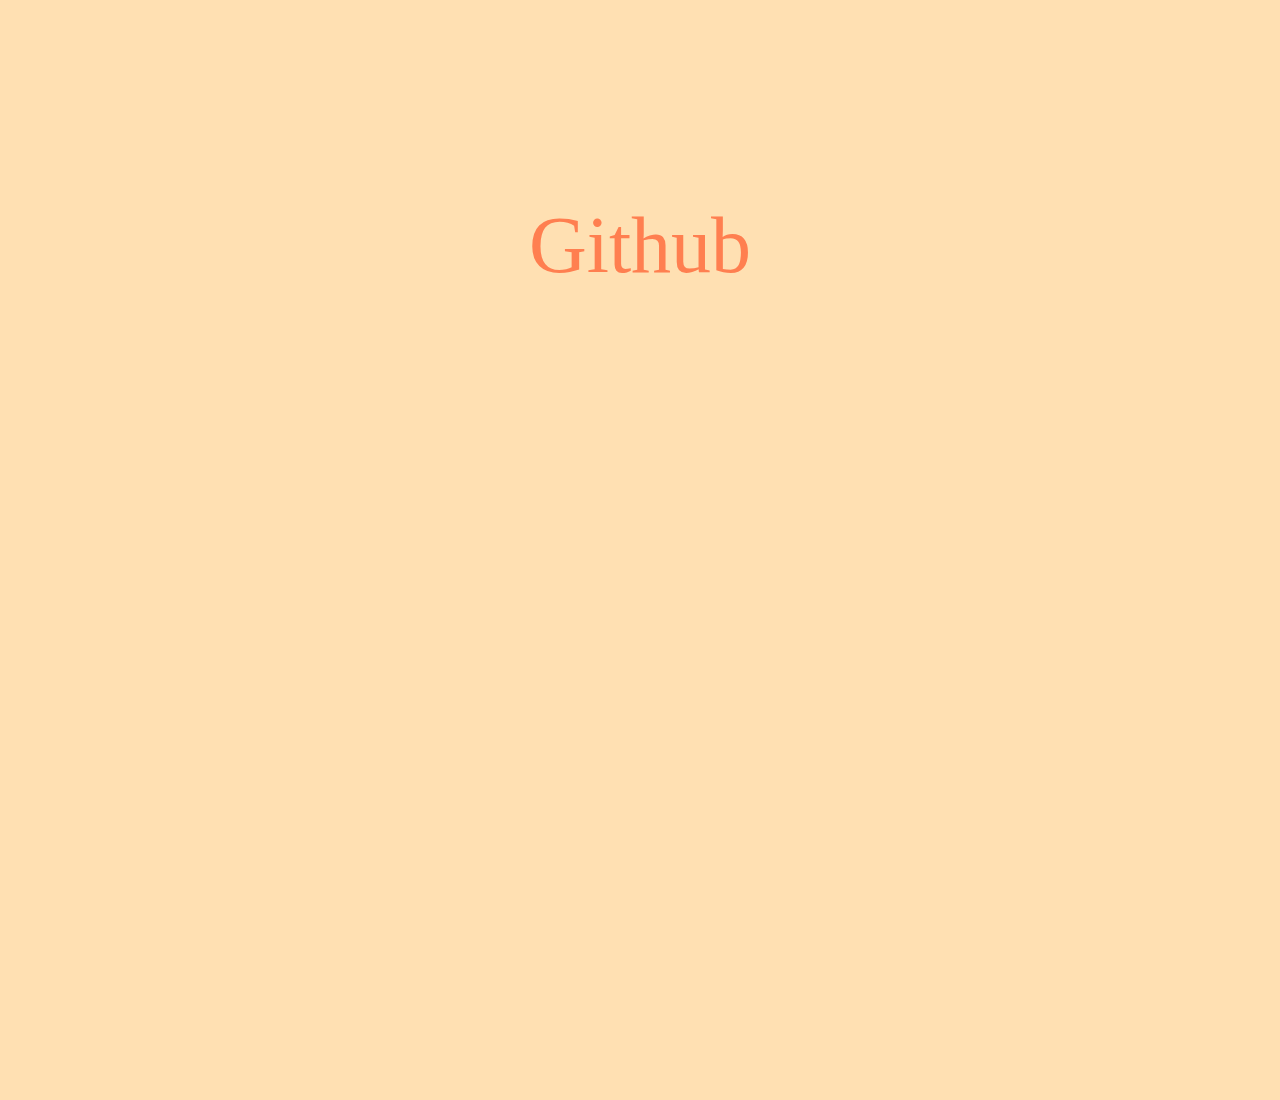
<file: index.html>
<!DOCTYPE html>
<html>
<head>
  <meta charset="UTF-8">
  <meta name="viewport" content="width=device-width, initial-scale=1.0">
  <title>BugUpdater</title>
  <style>
    * {
      padding: 0;
      margin: 0;
    }

    body {
      min-height: 100vh;
        text-align: center;
        padding-top: 200px;
        background-color: #ff98004d;
    }

    a {
      font-size: 80px;
      text-decoration: none;
      color: coral;
    }
  </style>
</head>
<body>
  <a href="https://github.com/BugUpdater/BugUpdater.github.io">Github</a>
</body>
</html>
</file>
